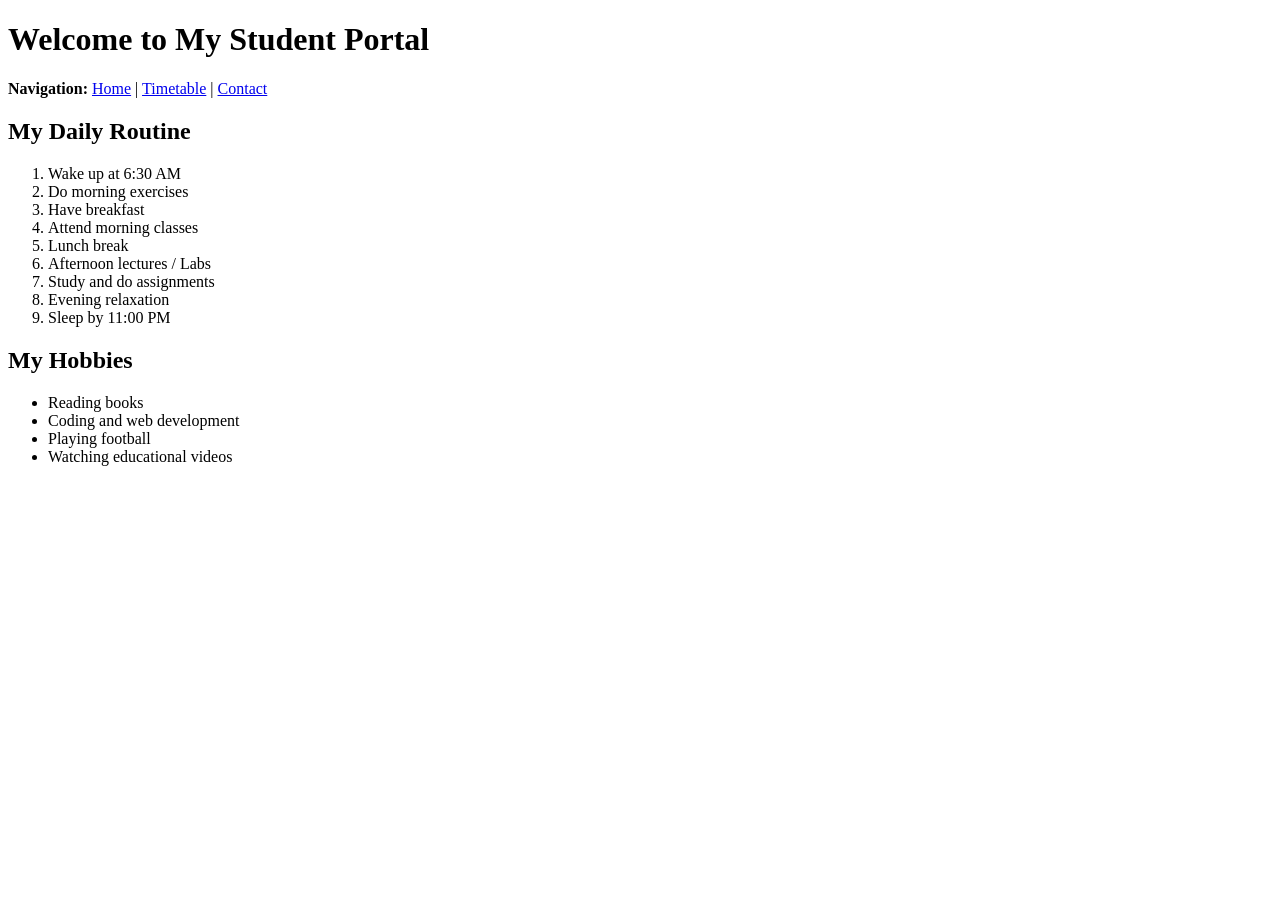
<file: week-2/index.html>
<!DOCTYPE html>
<html lang="en">
<head>
    <meta charset="UTF-8">
    <title>Home - My Student Portal</title>
</head>
<body>

    <h1>Welcome to My Student Portal</h1>

    <p><b>Navigation:</b> 
        <a href="index.html">Home</a> | 
        <a href="timetable.html">Timetable</a> | 
        <a href="contact.html">Contact</a>
    </p>

    <h2>My Daily Routine</h2>
    <ol>
        <li>Wake up at 6:30 AM</li>
        <li>Do morning exercises</li>
        <li>Have breakfast</li>
        <li>Attend morning classes</li>
        <li>Lunch break</li>
        <li>Afternoon lectures / Labs</li>
        <li>Study and do assignments</li>
        <li>Evening relaxation</li>
        <li>Sleep by 11:00 PM</li>
    </ol>

    <h2>My Hobbies</h2>
    <ul>
        <li>Reading books</li>
        <li>Coding and web development</li>
        <li>Playing football</li>
        <li>Watching educational videos</li>
    </ul>

</body>
</html>
</file>
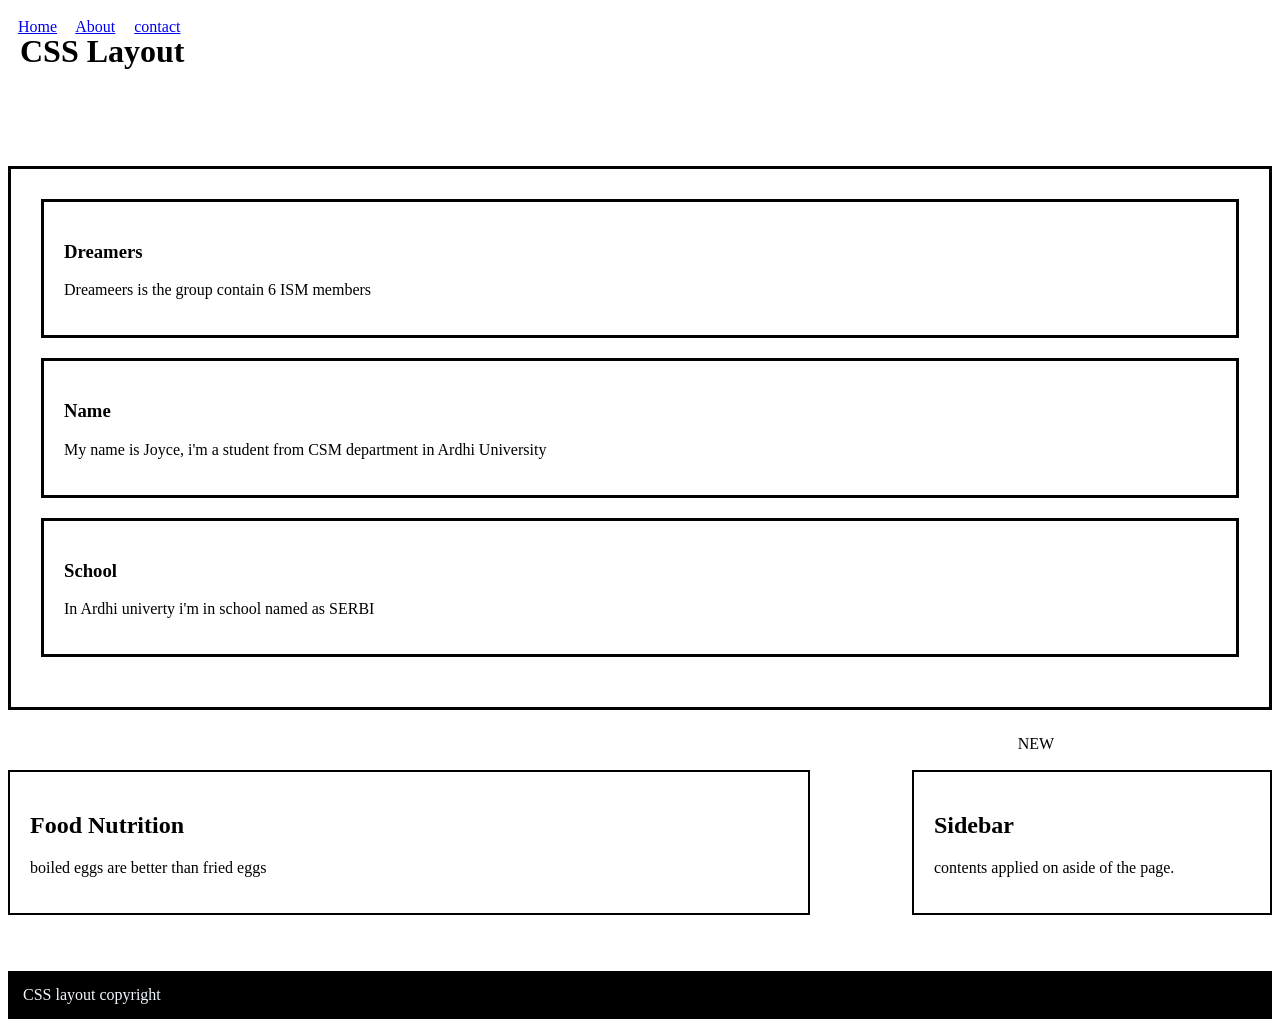
<file: week-4/index.html>
<!DOCTYPE html>
<html lang="en">
<head>
    <meta charset="UTF-8">
    <meta name="viewport" content="width=device-width, initial-scale=1.0">
    <title>lab 4</title>
    <link rel="stylesheet" href="styles.css">
</head>
<body>
    <header class="fixed">
        <h1> CSS Layout</h1>
    </header>

    <nav class="nav-container">
        <a href="#">Home</a>
        <a href="#">About</a>
        <a href="#">contact</a>
    </nav>

    <section class="box-model">
        <div class="box">
            <h3>Dreamers</h3>
            <p> Dreameers is the group contain 6 ISM members </p>
        </div>

        <div class="box">
            <h3>Name</h3>
            <p>My name is Joyce, i'm a student from CSM department in Ardhi University</p>
        </div>

        <div class="box">
            <h3>School</h3>
            <p>In Ardhi univerty i'm in school named as SERBI</p>
        </div>
    </section>

    <section>
        <div class="Container">
            <span class="label">NEW</span>
        </div>
    </section>

    <section class="float">
        <div class="main-content">
            <h2>Food Nutrition</h2>
            <p>boiled eggs are better than fried eggs</p>
        </div>

        <div class="sidebar">
            <h2>Sidebar</h2>
            <p>contents applied on aside of the page.</p>
        </div>
            
    </section>

    <section>
        <div class="footer-part">
            <footer class="footer">CSS layout copyright</footer>
        </div>
    </section>

        
</body>
</html>
</file>
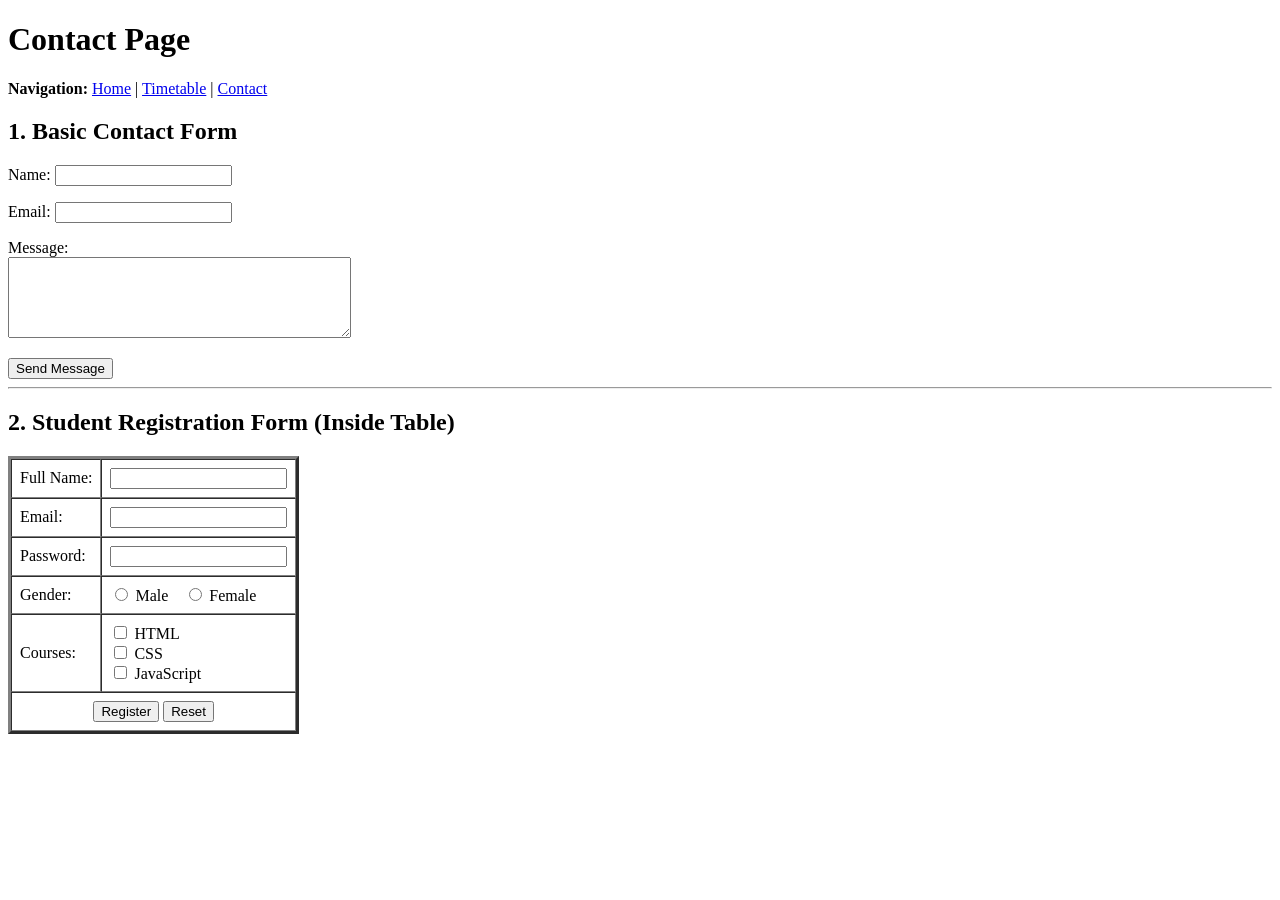
<file: week-2/contact.html>
<!DOCTYPE html>
<html lang="en">
<head>
    <meta charset="UTF-8">
    <title>Contact - My Student Portal</title>
</head>
<body>

    <h1>Contact Page</h1>

    <p><b>Navigation:</b> 
        <a href="index.html">Home</a> | 
        <a href="timetable.html">Timetable</a> | 
        <a href="contact.html">Contact</a>
    </p>

    <h2>1. Basic Contact Form</h2>
    <form action="" method="post">
        <p>Name: <input type="text" name="name" required></p>
        <p>Email: <input type="email" name="email" required></p>
        <p>Message:<br>
            <textarea name="message" rows="5" cols="40" required></textarea>
        </p>
        <input type="submit" value="Send Message">
    </form>

    <hr>

    <h2>2. Student Registration Form (Inside Table)</h2>
    <form action="" method="post">
        <table border="3" cellpadding="8" cellspacing="0">
            <tr>
                <td>Full Name:</td>
                <td><input type="text" name="fullname" required></td>
            </tr>
            <tr>
                <td>Email:</td>
                <td><input type="email" name="email" required></td>
            </tr>
            <tr>
                <td>Password:</td>
                <td><input type="password" name="password" required></td>
            </tr>
            <tr>
                <td>Gender:</td>
                <td>
                    <input type="radio" name="gender" value="male" required> Male &nbsp;&nbsp;
                    <input type="radio" name="gender" value="female"> Female
                </td>
            </tr>
            <tr>
                <td>Courses:</td>
                <td>
                    <input type="checkbox" name="courses" value="html"> HTML <br>
                    <input type="checkbox" name="courses" value="css"> CSS <br>
                    <input type="checkbox" name="courses" value="javascript"> JavaScript
                </td>
            </tr>
            <tr>
                <td colspan="2" align="center">
                    <input type="submit" value="Register">
                    <input type="reset" value="Reset">
                </td>
            </tr>
        </table>
    </form>

</body>
</html>
</file>
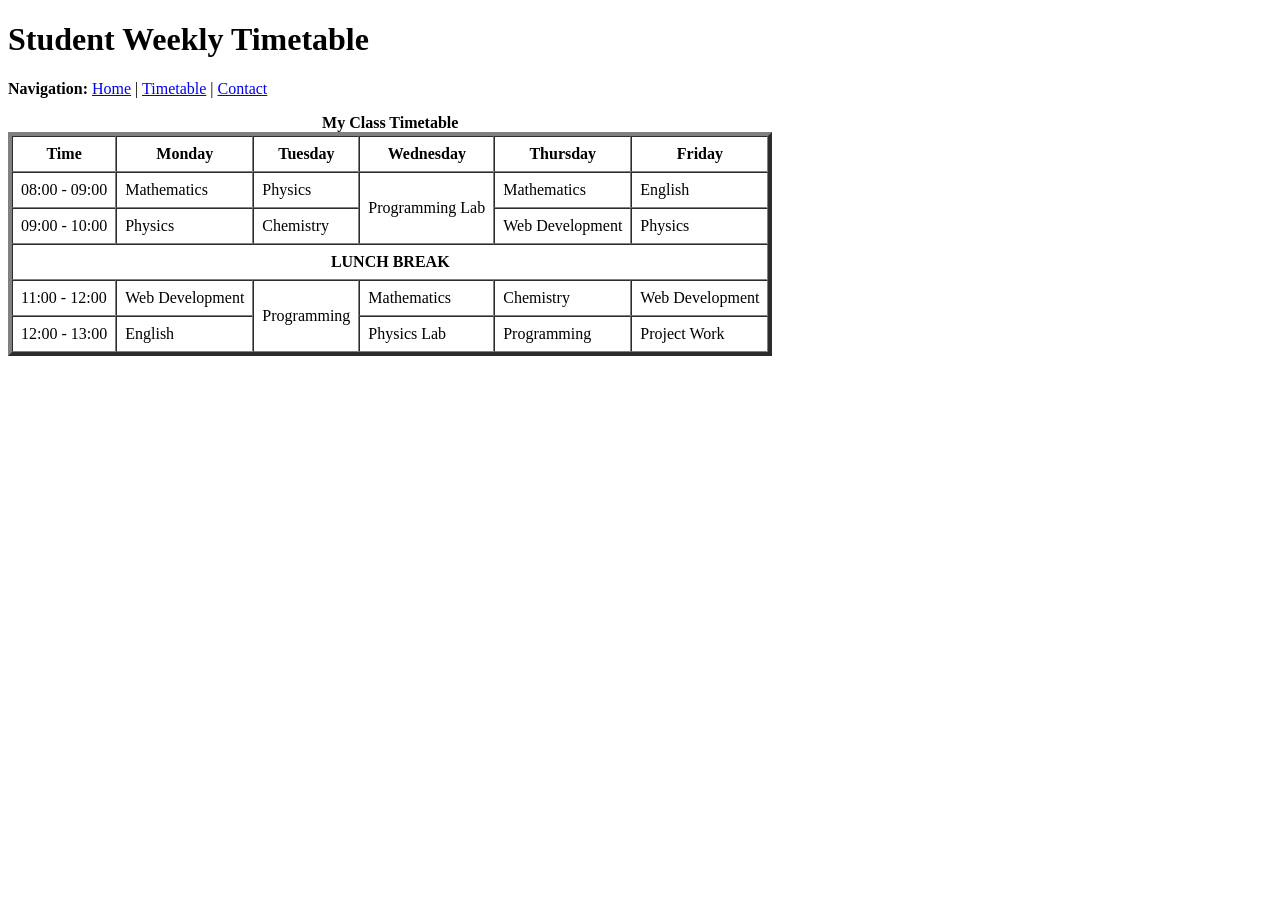
<file: week-2/timetable.html>
<!DOCTYPE html>
<html lang="en">
<head>
    <meta charset="UTF-8">
    <title>Timetable - My Student Portal</title>
</head>
<body>

    <h1>Student Weekly Timetable</h1>

    <p><b>Navigation:</b> 
        <a href="index.html">Home</a> | 
        <a href="timetable.html">Timetable</a> | 
        <a href="contact.html">Contact</a>
    </p>

    <table border="4" cellpadding="8" cellspacing="0">
        <caption><b>My Class Timetable</b></caption>
        <thead>
            <tr>
                <th>Time</th>
                <th>Monday</th>
                <th>Tuesday</th>
                <th>Wednesday</th>
                <th>Thursday</th>
                <th>Friday</th>
            </tr>
        </thead>
        <tbody>
            <tr>
                <td>08:00 - 09:00</td>
                <td>Mathematics</td>
                <td>Physics</td>
                <td rowspan="2">Programming Lab</td>
                <td>Mathematics</td>
                <td>English</td>
            </tr>
            <tr>
                <td>09:00 - 10:00</td>
                <td>Physics</td>
                <td>Chemistry</td>
                <td>Web Development</td>
                <td>Physics</td>
            </tr>
            <tr>
                <td colspan="6" align="center"><b>LUNCH BREAK</b></td>
            </tr>
            <tr>
                <td>11:00 - 12:00</td>
                <td>Web Development</td>
                <td rowspan="2">Programming</td>
                <td>Mathematics</td>
                <td>Chemistry</td>
                <td>Web Development</td>
            </tr>
            <tr>
                <td>12:00 - 13:00</td>
                <td>English</td>
                <td>Physics Lab</td>
                <td>Programming</td>
                <td>Project Work</td>
            </tr>
        </tbody>
    </table>

</body>
</html>
</file>
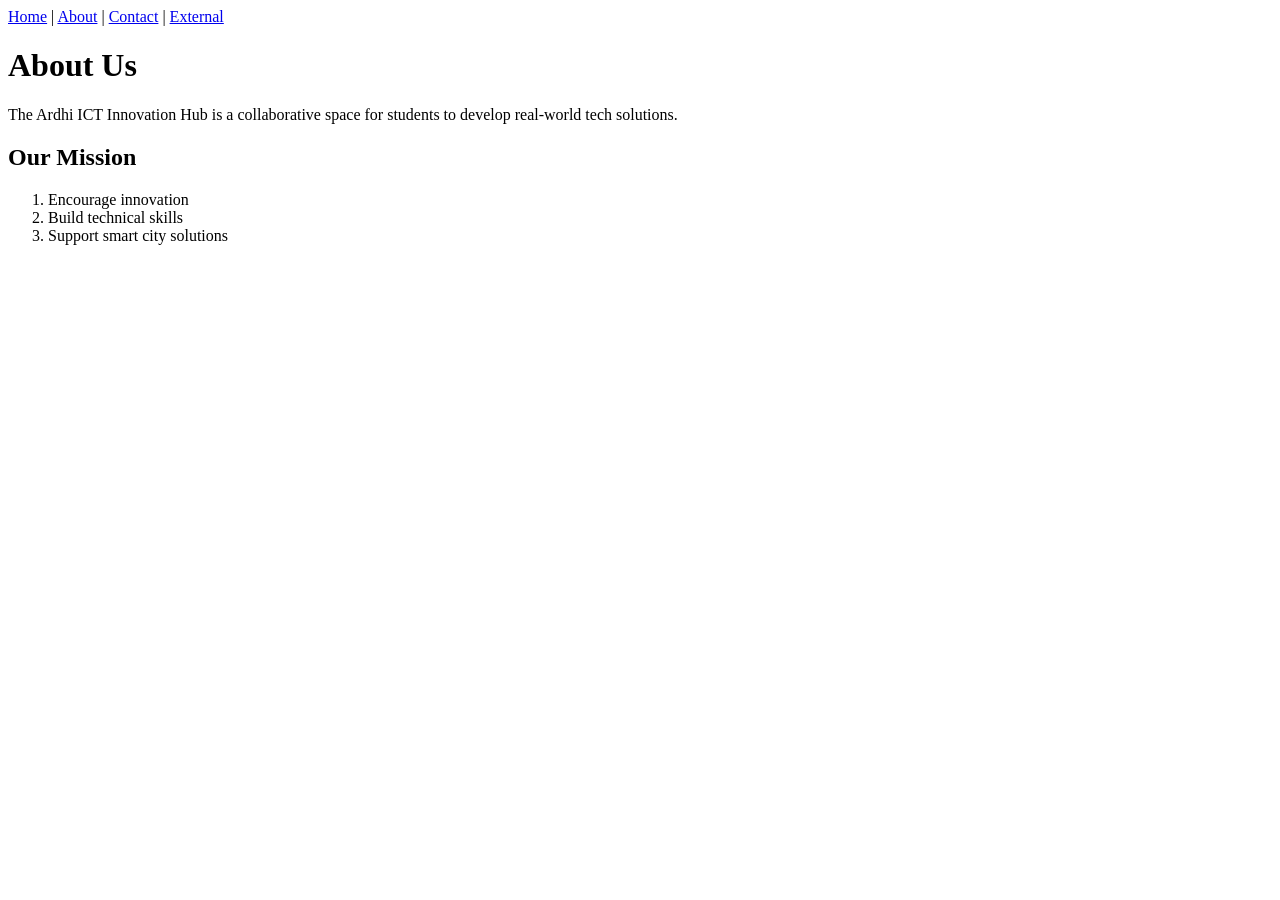
<file: week-o1/about.html>
<!DOCTYPE html>
<html lang="en">
<head>
    <meta charset="UTF-8">
    <title>About - Ardhi ICT Hub</title>
</head>
<body>

<nav>
    <a href="index.html">Home</a> |
    <a href="about.html">About</a> |
    <a href="contact.html">Contact</a> |
    <a href="external.html">External</a>
</nav>

<h1>About Us</h1>

<p>The Ardhi ICT Innovation Hub is a collaborative space for students to develop real-world tech solutions.</p>

<h2>Our Mission</h2>
<ol>
    <li>Encourage innovation</li>
    <li>Build technical skills</li>
    <li>Support smart city solutions</li>
</ol>

</body>
</html>
</file>
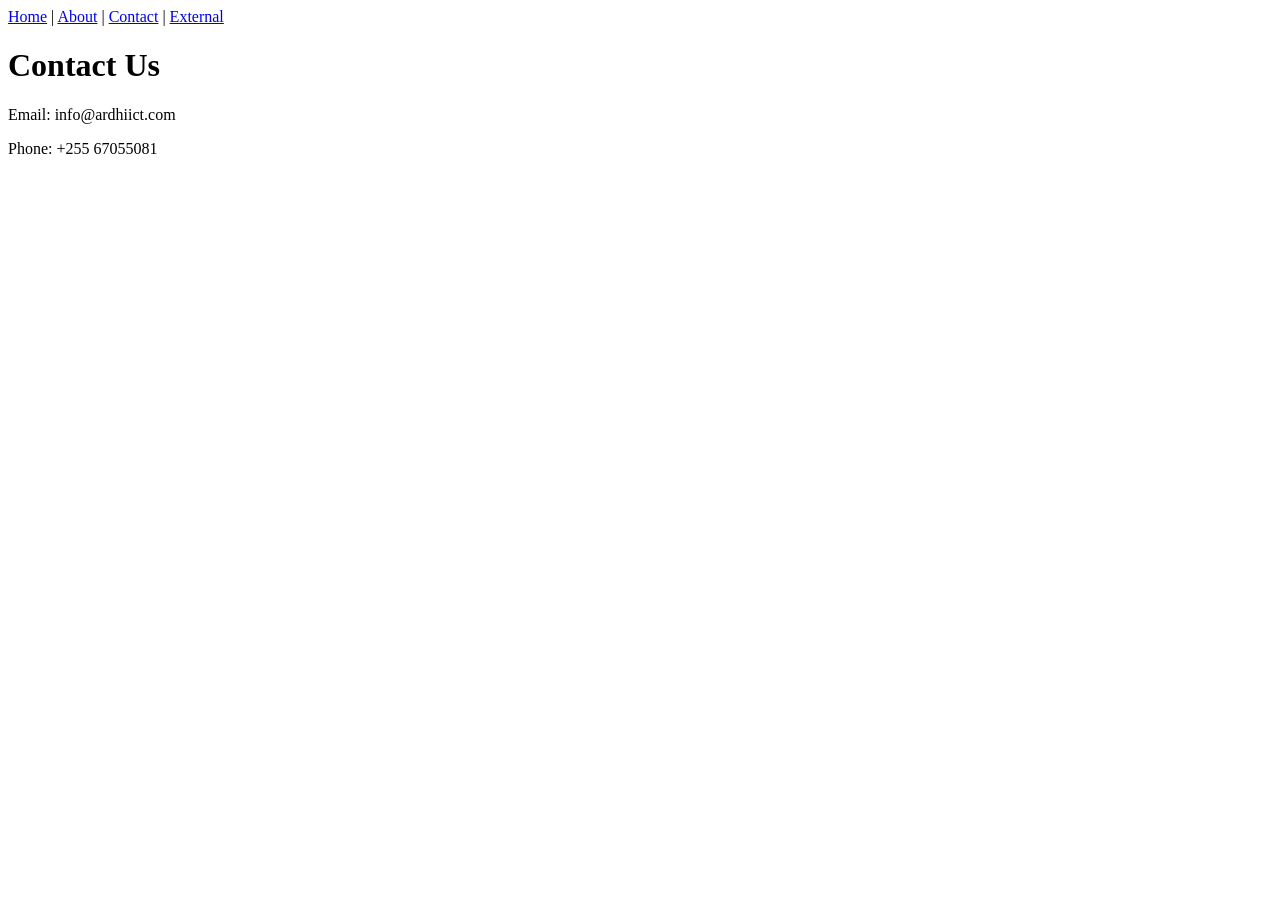
<file: week-o1/contact.html>
<!DOCTYPE html>
<html lang="en">
<head>
    <meta charset="UTF-8">
    <title>Contact</title>
</head>
<body>

<nav>
    <a href="index.html">Home</a> |
    <a href="about.html">About</a> |
    <a href="contact.html">Contact</a> |
    <a href="external.html">External</a>
</nav>

<h1>Contact Us</h1>

<p>Email: info@ardhiict.com</p>
<p>Phone: +255 67055081</p>

</body>
</html>
</file>
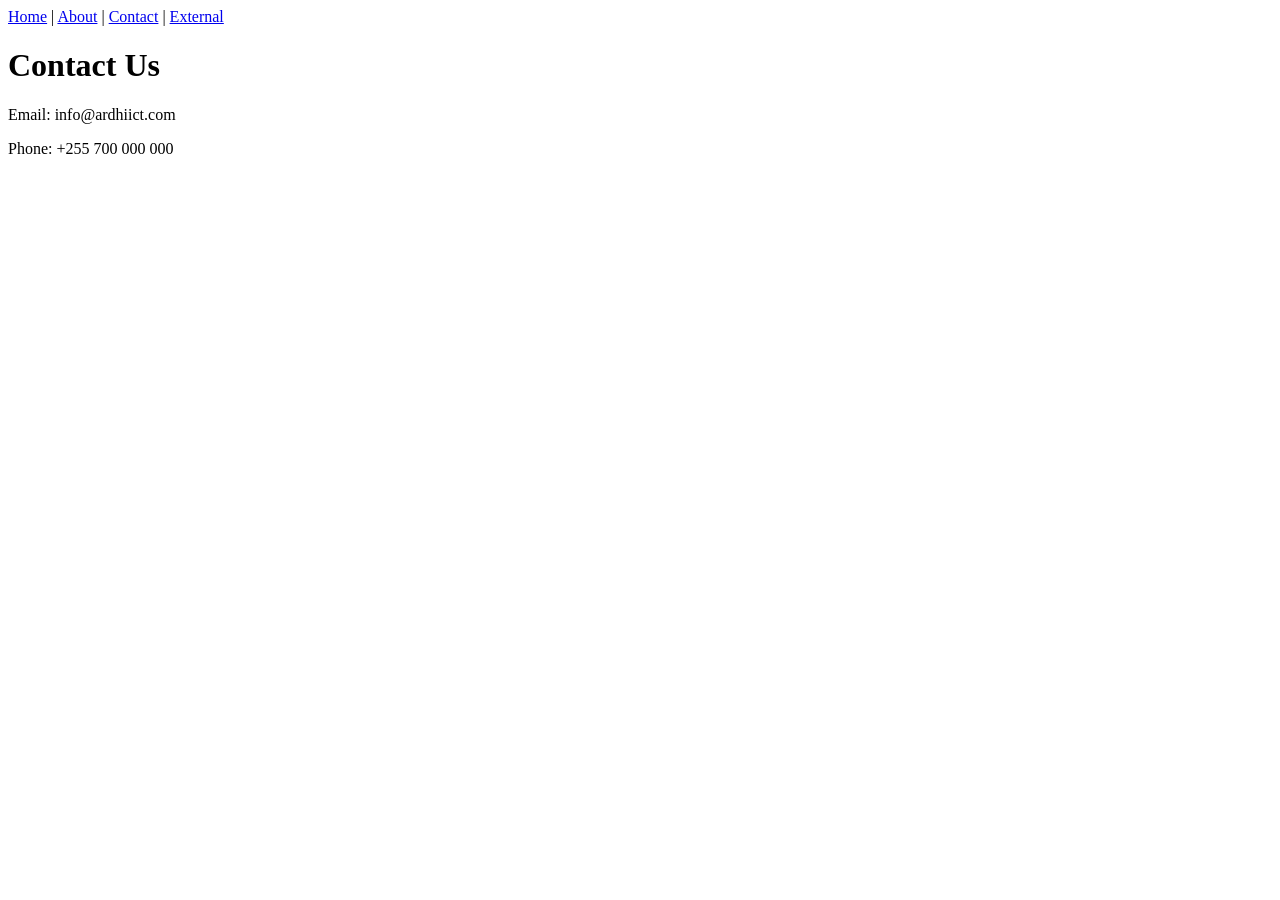
<file: week-o1/external.html>
<!DOCTYPE html>
<html lang="en">
<head>
    <meta charset="UTF-8">
    <title>Contact</title>
</head>
<body>

<nav>
    <a href="index.html">Home</a> |
    <a href="about.html">About</a> |
    <a href="contact.html">Contact</a> |
    <a href="external.html">External</a>
</nav>

<h1>Contact Us</h1>

<p>Email: info@ardhiict.com</p>
<p>Phone: +255 700 000 000</p>

</body>
</html>
</file>
<file: week-4/styles.css>
.fixed{
    position: fixed;
    top: 0;
    width: 100%;
    padding: 12px;
}

.nav-container{
    position: sticky;
    padding: 10px;
}

.nav-container a{
    margin-right: 15px;

}

.box-model{
    margin-top: 120px;
    border: 3px solid black;
    padding: 30px;

}

.box{
    padding: 20px;
    border: solid black;
    margin-bottom: 20px;
}

.Container{
    position: relative;
    padding: 30px;
    width: 80%;
}

.label{
    position: absolute;
    padding: 5px;
    top: 20px;
    right: 20px;
}

.main-content{
    float: left;
    width: 60%;
    border: 2px solid black;
    padding: 20px;
}

.sidebar{
    float: right;
    width: 25%;
    border: 2px solid black;
    padding: 20px;
}

.footer{
    clear: both;
    background-color: black;
    color: aliceblue;
    padding: 15px;
    margin-top: 201px;
}
</file>
